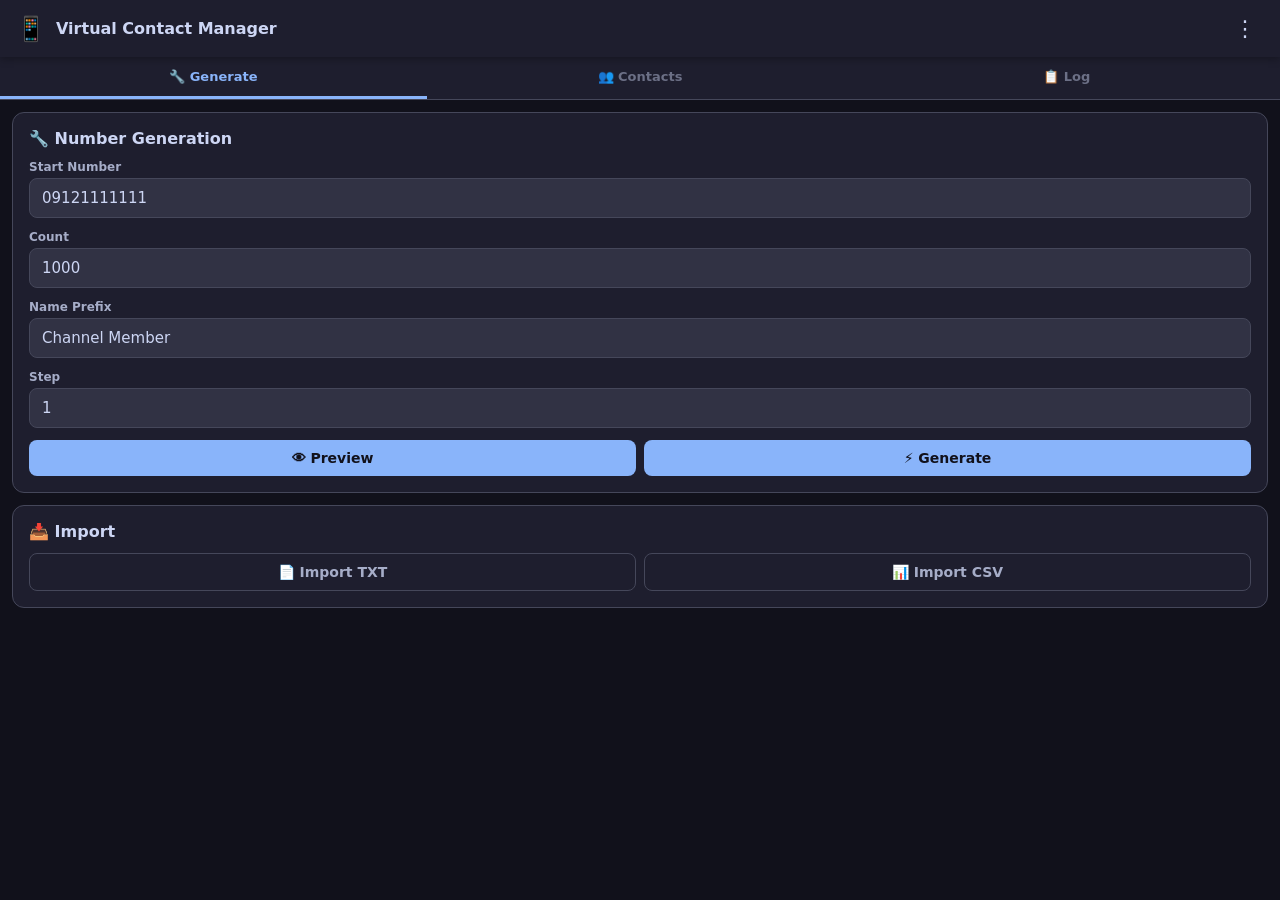
<file: web_app/index.html>
<!DOCTYPE html>
<html lang="fa" dir="ltr">
<head>
<meta charset="UTF-8">
<meta name="viewport" content="width=device-width,initial-scale=1,maximum-scale=1,user-scalable=no">
<meta name="theme-color" content="#11111b">
<meta name="apple-mobile-web-app-capable" content="yes">
<meta name="apple-mobile-web-app-status-bar-style" content="black-translucent">
<title>VCM</title>
<link rel="manifest" href="manifest.json">
<link rel="icon" href="data:image/svg+xml,<svg xmlns='http://www.w3.org/2000/svg' viewBox='0 0 100 100'><text y='.9em' font-size='90'>📱</text></svg>">
<link rel="stylesheet" href="style.css">
</head>
<body>

<!-- ═══════ HEADER ═══════ -->
<header id="appBar">
  <span class="icon">📱</span>
  <h1>Virtual Contact Manager</h1>
  <button id="btnMenu" onclick="toggleMenu()">⋮</button>
</header>
<div id="dropdownMenu" class="hidden">
  <button onclick="exportTXT()">📄 Export TXT</button>
  <button onclick="exportCSV()">📊 Export CSV</button>
  <button onclick="clearAllData()">🗑 Clear All Data</button>
</div>

<!-- ═══════ TABS ═══════ -->
<nav id="tabs">
  <button class="tab active" data-tab="generate" onclick="switchTab('generate')">🔧 Generate</button>
  <button class="tab" data-tab="contacts" onclick="switchTab('contacts')">👥 Contacts</button>
  <button class="tab" data-tab="log" onclick="switchTab('log')">📋 Log</button>
</nav>

<!-- ═══════ TAB: GENERATE ═══════ -->
<section id="tab-generate" class="tab-content active">

  <div class="card">
    <h2>🔧 Number Generation</h2>
    <div class="form-group">
      <label>Start Number</label>
      <input type="tel" id="startNumber" value="09121111111" placeholder="e.g. 09121111111">
    </div>
    <div class="form-group">
      <label>Count</label>
      <input type="number" id="count" value="1000" min="1" max="100000">
    </div>
    <div class="form-group">
      <label>Name Prefix</label>
      <input type="text" id="namePrefix" value="Channel Member">
    </div>
    <div class="form-group">
      <label>Step</label>
      <input type="number" id="step" value="1" min="1">
    </div>
    <div class="btn-row">
      <button class="btn primary" onclick="previewNumbers()">👁 Preview</button>
      <button class="btn primary" onclick="generateContacts()">⚡ Generate</button>
    </div>
  </div>

  <div class="card" id="previewCard" style="display:none">
    <h2>Preview <span id="previewCount" class="badge">0</span></h2>
    <div id="previewList" class="scroll-list"></div>
  </div>

  <div class="card">
    <h2>📥 Import</h2>
    <div class="btn-row">
      <button class="btn outline" onclick="importFile('txt')">📄 Import TXT</button>
      <button class="btn outline" onclick="importFile('csv')">📊 Import CSV</button>
    </div>
    <input type="file" id="fileInput" accept=".txt,.csv" style="display:none" onchange="handleFile(event)">
  </div>

</section>

<!-- ═══════ TAB: CONTACTS ═══════ -->
<section id="tab-contacts" class="tab-content">

  <div class="stats-bar">
    <span id="statsTotal">Total: 0</span>
    <span id="statsCreated">Created: 0</span>
  </div>

  <div class="progress-container" id="progressContainer" style="display:none">
    <div class="progress-bar"><div id="progressFill" class="progress-fill"></div></div>
    <span id="progressLabel">0%</span>
  </div>

  <div class="btn-row actions">
    <button class="btn success" onclick="addContactsFromPreview()">➕ Add Contacts</button>
    <button class="btn danger" onclick="deleteCreated()">🗑 Delete Created</button>
    <button class="btn danger" onclick="deleteSelected()">✂ Delete Selected</button>
    <button class="btn outline" onclick="refreshContacts()">🔄 Refresh</button>
  </div>

  <div class="card">
    <div id="contactList" class="scroll-list contact-scroll"></div>
  </div>

</section>

<!-- ═══════ TAB: LOG ═══════ -->
<section id="tab-log" class="tab-content">
  <div class="card">
    <div class="log-header">
      <h2>📋 Log</h2>
      <button class="btn small outline" onclick="clearLog()">Clear</button>
    </div>
    <div id="logList" class="scroll-list log-scroll"></div>
  </div>
</section>

<!-- ═══════ TOAST ═══════ -->
<div id="toast" class="toast hidden"></div>

<!-- ═══════ DIALOG ═══════ -->
<div id="dialog" class="dialog-overlay hidden" onclick="closeDialog(event)">
  <div class="dialog" onclick="event.stopPropagation()">
    <h3 id="dialogTitle"></h3>
    <p id="dialogBody"></p>
    <div class="dialog-actions" id="dialogActions"></div>
  </div>
</div>

<script src="app.js"></script>
</body>
</html>
</file>
<file: web_app/style.css>
/* ═══════ CSS Variables (Catppuccin Mocha) ═══════ */
:root {
  --bg:        #11111b;
  --surface:   #1e1e2e;
  --surface2:  #313244;
  --border:    #45475a;
  --text:      #cdd6f4;
  --subtext:   #a6adc8;
  --muted:     #6c7086;
  --blue:      #89b4fa;
  --green:     #a6e3a1;
  --red:       #f38ba8;
  --yellow:    #eab308;
  --radius:    12px;
}

/* ═══════ Reset ═══════ */
*,*::before,*::after { box-sizing: border-box; margin: 0; padding: 0; }
html { font-size: 15px; }
body {
  font-family: 'Segoe UI', system-ui, -apple-system, sans-serif;
  background: var(--bg);
  color: var(--text);
  min-height: 100dvh;
  overflow-x: hidden;
  -webkit-tap-highlight-color: transparent;
}
input,button,select,textarea { font-family: inherit; font-size: inherit; }

/* ═══════ Header ═══════ */
#appBar {
  display: flex; align-items: center; gap: 10px;
  background: var(--surface); padding: 12px 16px;
  position: sticky; top: 0; z-index: 100;
  box-shadow: 0 2px 8px rgba(0,0,0,.3);
}
#appBar .icon { font-size: 24px; }
#appBar h1 { font-size: 16px; font-weight: 700; flex: 1; }
#btnMenu { background: none; border: none; color: var(--text); font-size: 22px; padding: 4px 8px; cursor: pointer; }

#dropdownMenu {
  position: fixed; top: 52px; right: 12px; z-index: 200;
  background: var(--surface2); border: 1px solid var(--border);
  border-radius: var(--radius); overflow: hidden;
  box-shadow: 0 8px 24px rgba(0,0,0,.5);
}
#dropdownMenu button {
  display: block; width: 100%; text-align: left;
  background: none; border: none; color: var(--text);
  padding: 12px 20px; cursor: pointer;
}
#dropdownMenu button:hover { background: var(--border); }

/* ═══════ Tabs ═══════ */
#tabs {
  display: flex; background: var(--surface);
  border-bottom: 1px solid var(--border);
  position: sticky; top: 48px; z-index: 99;
}
.tab {
  flex: 1; padding: 12px 8px; background: none; border: none;
  color: var(--muted); font-weight: 600; font-size: 13px;
  cursor: pointer; transition: .2s;
  border-bottom: 3px solid transparent;
}
.tab.active { color: var(--blue); border-bottom-color: var(--blue); }
.tab:active { background: var(--surface2); }

/* ═══════ Tab Content ═══════ */
.tab-content { display: none; padding: 12px; padding-bottom: 80px; }
.tab-content.active { display: block; }

/* ═══════ Card ═══════ */
.card {
  background: var(--surface); border: 1px solid var(--border);
  border-radius: var(--radius); padding: 16px;
  margin-bottom: 12px;
}
.card h2 { font-size: 16px; margin-bottom: 12px; color: var(--text); display: flex; align-items: center; gap: 8px; }
.badge {
  background: var(--blue); color: var(--bg); font-size: 11px;
  padding: 2px 8px; border-radius: 10px; font-weight: 700;
}

/* ═══════ Form ═══════ */
.form-group { margin-bottom: 12px; }
.form-group label { display: block; font-size: 12px; color: var(--subtext); margin-bottom: 4px; font-weight: 600; }
.form-group input {
  width: 100%; padding: 10px 12px;
  background: var(--surface2); color: var(--text);
  border: 1px solid var(--border); border-radius: 8px;
  outline: none; transition: .2s;
}
.form-group input:focus { border-color: var(--blue); }

/* ═══════ Buttons ═══════ */
.btn-row { display: flex; gap: 8px; flex-wrap: wrap; }
.btn {
  flex: 1; min-width: 120px; padding: 10px 16px;
  border: none; border-radius: 8px; font-weight: 700;
  font-size: 14px; cursor: pointer; transition: .2s;
  display: flex; align-items: center; justify-content: center; gap: 4px;
}
.btn:active { transform: scale(.97); }
.btn:disabled { opacity: .4; pointer-events: none; }
.btn.primary   { background: var(--blue); color: var(--bg); }
.btn.success   { background: var(--green); color: var(--bg); }
.btn.danger    { background: var(--red); color: var(--bg); }
.btn.outline   { background: none; border: 1px solid var(--border); color: var(--subtext); }
.btn.small { min-width: auto; padding: 6px 12px; font-size: 12px; flex: 0; }
.actions { margin-bottom: 12px; }

/* ═══════ Scroll List ═══════ */
.scroll-list { max-height: 250px; overflow-y: auto; }
.scroll-list::-webkit-scrollbar { width: 4px; }
.scroll-list::-webkit-scrollbar-thumb { background: var(--border); border-radius: 4px; }
.list-item {
  padding: 10px 12px; border-bottom: 1px solid var(--border);
  font-size: 13px; display: flex; align-items: center; gap: 8px;
  transition: .15s;
}
.list-item:last-child { border-bottom: none; }
.list-item:active { background: var(--surface2); }
.list-item .idx { color: var(--muted); font-size: 11px; min-width: 28px; }
.list-item .phone { font-family: monospace; flex: 1; }
.list-item .meta { font-size: 11px; color: var(--muted); }

/* ═══════ Contact Item (selectable) ═══════ */
.contact-item { cursor: pointer; user-select: none; }
.contact-item.selected { background: rgba(137,180,250,.15); }
.contact-item input[type=checkbox] { accent-color: var(--blue); width: 18px; height: 18px; }
.contact-scroll { max-height: 400px; }

/* ═══════ Stats Bar ═══════ */
.stats-bar {
  display: flex; gap: 16px; padding: 8px 0; margin-bottom: 8px;
  font-size: 12px; color: var(--subtext);
}

/* ═══════ Progress ═══════ */
.progress-container { margin-bottom: 12px; text-align: center; }
.progress-bar {
  height: 8px; background: var(--surface2); border-radius: 4px; overflow: hidden;
}
.progress-fill {
  height: 100%; width: 0%; background: var(--blue);
  border-radius: 4px; transition: width .3s;
}
#progressLabel { font-size: 12px; color: var(--subtext); margin-top: 4px; display: block; }

/* ═══════ Log ═══════ */
.log-header { display: flex; justify-content: space-between; align-items: center; margin-bottom: 8px; }
.log-scroll { max-height: 500px; font-family: 'Cascadia Code', 'Consolas', monospace; font-size: 12px; }
.log-item { padding: 4px 8px; border-bottom: 1px solid rgba(69,71,90,.3); word-break: break-all; }
.log-item.INFO    { color: var(--blue); }
.log-item.SUCCESS { color: var(--green); }
.log-item.WARNING { color: var(--yellow); }
.log-item.ERROR   { color: var(--red); }

/* ═══════ Toast ═══════ */
.toast {
  position: fixed; bottom: 20px; left: 50%; transform: translateX(-50%);
  background: var(--surface2); color: var(--text); padding: 12px 20px;
  border-radius: 8px; font-size: 13px; z-index: 999;
  box-shadow: 0 4px 16px rgba(0,0,0,.5); transition: .3s;
  max-width: 90%; text-align: center;
}
.toast.hidden { opacity: 0; pointer-events: none; bottom: -60px; }

/* ═══════ Dialog ═══════ */
.dialog-overlay {
  position: fixed; inset: 0; background: rgba(0,0,0,.6);
  display: flex; align-items: center; justify-content: center;
  z-index: 500; padding: 20px;
}
.dialog {
  background: var(--surface); border: 1px solid var(--border);
  border-radius: var(--radius); padding: 20px; max-width: 360px; width: 100%;
}
.dialog h3 { margin-bottom: 8px; }
.dialog p { color: var(--subtext); font-size: 13px; margin-bottom: 16px; line-height: 1.5; }
.dialog-actions { display: flex; gap: 8px; justify-content: flex-end; }
.dialog-actions .btn { min-width: auto; flex: 0; padding: 8px 20px; }

.hidden { display: none !important; }

/* ═══════ Safe area (notch) ═══════ */
@supports (padding-top: env(safe-area-inset-top)) {
  #appBar { padding-top: calc(12px + env(safe-area-inset-top)); }
  body { padding-bottom: env(safe-area-inset-bottom); }
}

/* ═══════ Dark scrollbar for Firefox ═══════ */
* { scrollbar-width: thin; scrollbar-color: var(--border) transparent; }
</file>
